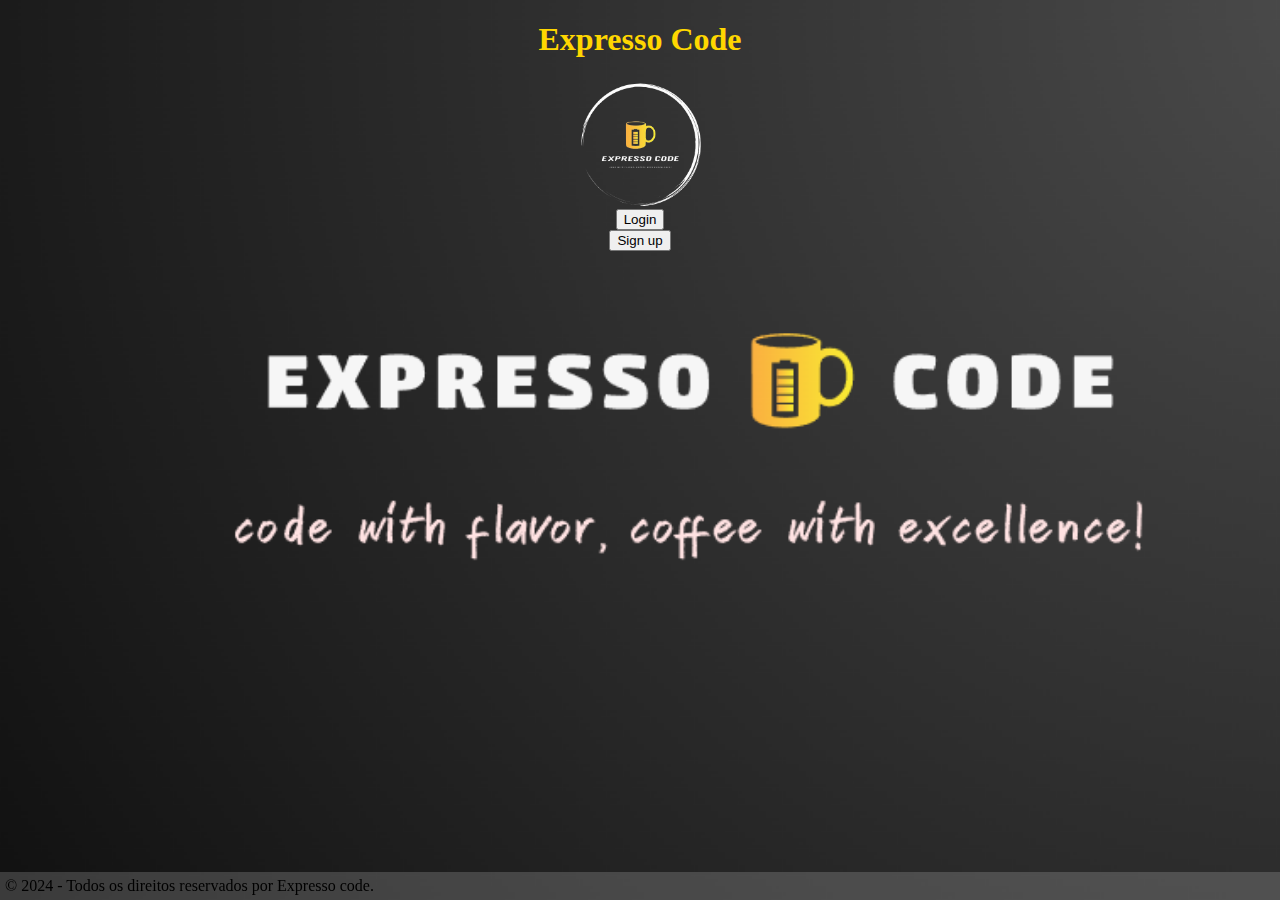
<file: index.html>
<!DOCTYPE html>
<html lang="pt">

<head>
    <title>Lab1</title>
    <meta charset="UTF-8">
    <link rel="stylesheet" href="estilos.css">

</head>

<body>

    <h1 class="center" id="titulo">Expresso Code</h1>
    <div class="center conteiner">
        <img src="logo-removebg-preview.png" alt="expressocode">
        <div class="center">
            <div>
                <button onclick="location.href='login.html'" type="button">
                    Login
                </button>

            </div>
            <div>
                <button onclick="location.href='signup.html'" type="button">
                    Sign up
                </button>
            </div>

            <div class="center">

            </div>
        </div>
    </div>
    <footer>
        <p>&copy; 2024 - Todos os direitos reservados por <a href="#">Expresso code</a>.</p>
    </footer>





</body>

</html>
</file>
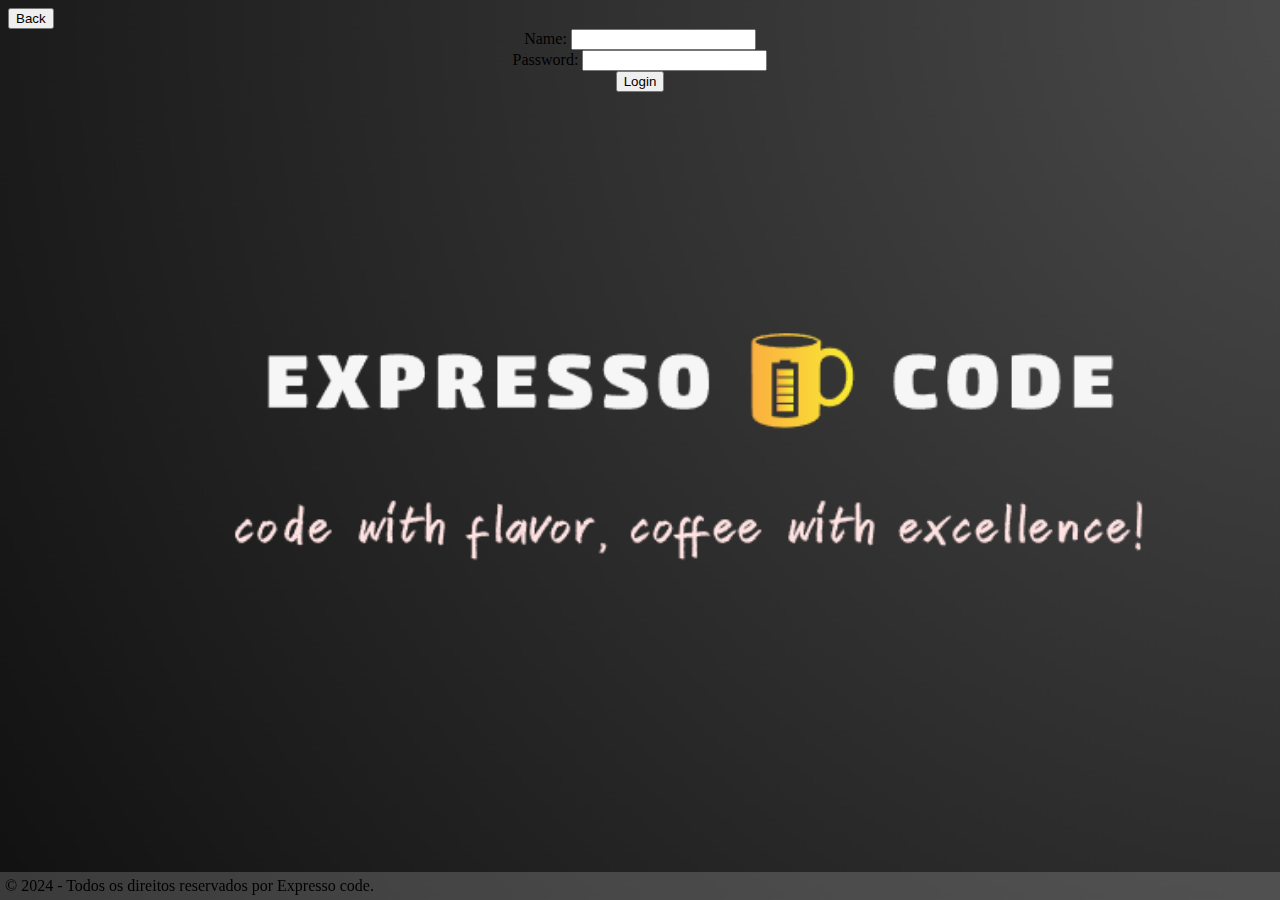
<file: login.html>
<!DOCTYPE html>
<html lang="en">

<head>
    <meta charset="UTF-8">
    <meta name="viewport" content="width=device-width, initial-scale=1.0">
    <title>Login</title>
    <link rel="stylesheet" href="estilos.css">
</head>

<body>
    <div>
        <button onclick="location.href='index.html'" type="button">Back</button>
    </div>
    <div class="center conteiner">
        <form>
            <label for="name">Name:</label>
            <input type="text" id="name" name="name"><br>
            <label for="password">Password:</label>
            <input type="password" id="password" name="password"><br>
            <input type="submit" value="Login">
        </form>
    </div>
    <footer>
        <p>&copy; 2024 - Todos os direitos reservados por <a href="#">Expresso code</a>.</p>
    </footer>

</body>

</html>
</file>
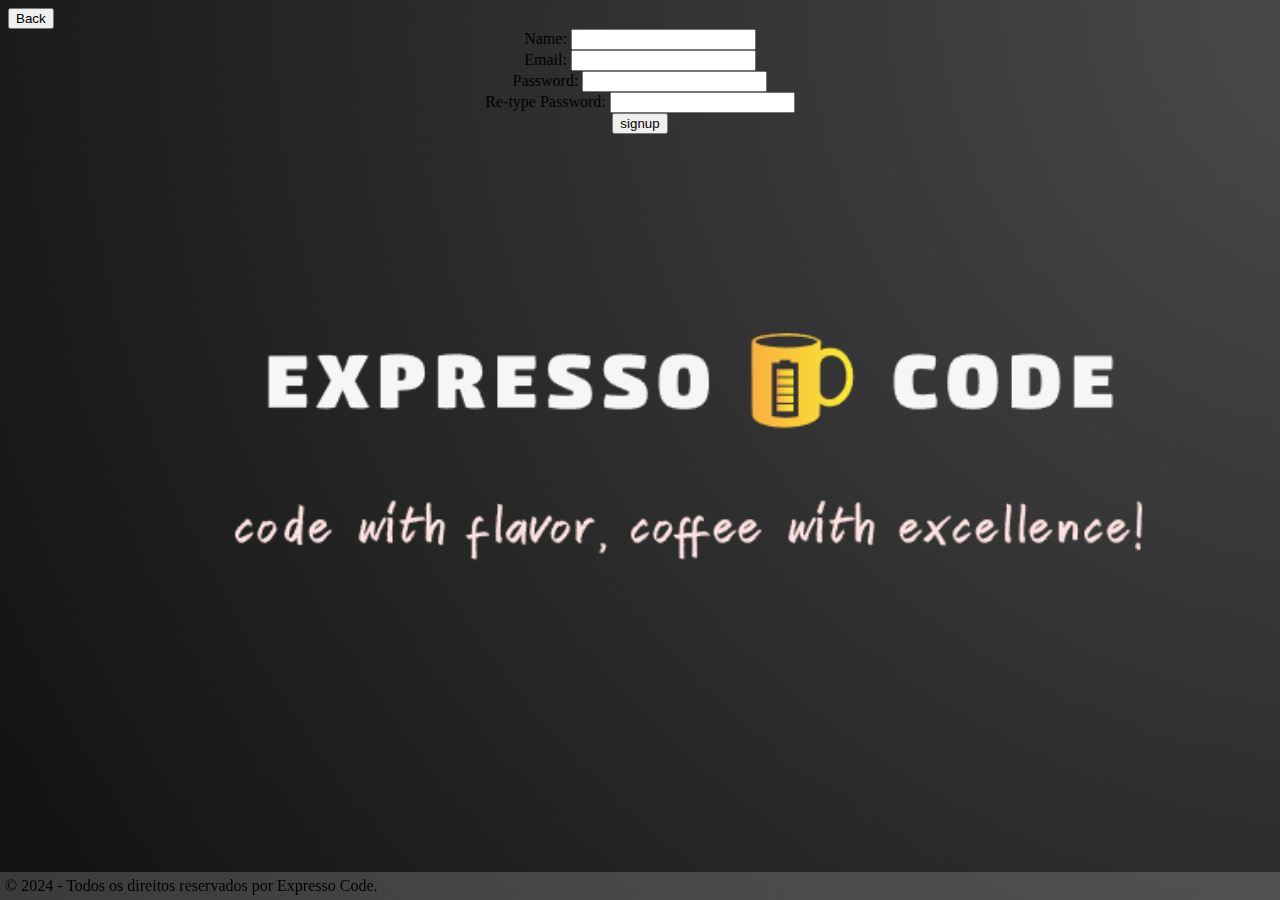
<file: signup.html>
<!DOCTYPE html>
<html lang="en">

<head>
    <meta charset="UTF-8">
    <meta name="viewport" content="width=device-width, initial-scale=1.0">
    <title>Login</title>
    <link rel="stylesheet" href="estilos.css">
</head>

<body>
    <div>
        <button onclick="location.href='index.html'" type="button">Back</button>
    </div>
    <div class="center conteiner">
        <form>
            <label for="name">Name:</label>
            <input type="text" id="name" name="name"><br>
            <label for="email">Email:</label>
            <input type="text" name="email" id="email"><br>
            <label for="password">Password:</label>
            <input type="password" id="password" name="password"><br>
            <label for="password">Re-type Password:</label>
            <input type="password" id="password" name="password"><br>
            <input type="submit" value="signup"><br>
        </form>
    </div>

    <footer>
        <p>&copy; 2024 - Todos os direitos reservados por <a href="#">Expresso Code</a>.</p>
    </footer>



</body>

</html>
</file>
<file: estilos.css>
.center {
    text-align: center;
}

img {
    display: block;
    margin-left: auto;
    margin-right: auto;
    width: 10%;
}

.button {
    padding: 10px 32px;
    text-align: center;

    font-size: 10px;
    cursor: pointer;
}

body {
    background-image: url('expressocode.png');
    background-repeat: no-repeat;
    background-attachment: fixed;
    background-size: cover;
}
#titulo{
    color: gold;
}
footer {
    background-color: #cccccc3a;
    padding: 5px;
    position: fixed;
    bottom: 0;
    left: 0;
    width: 100%;
  }
  
  footer p {
    margin: 0;
  }
  
  footer a {
    color: #000;
    text-decoration: none;
  }
</file>
